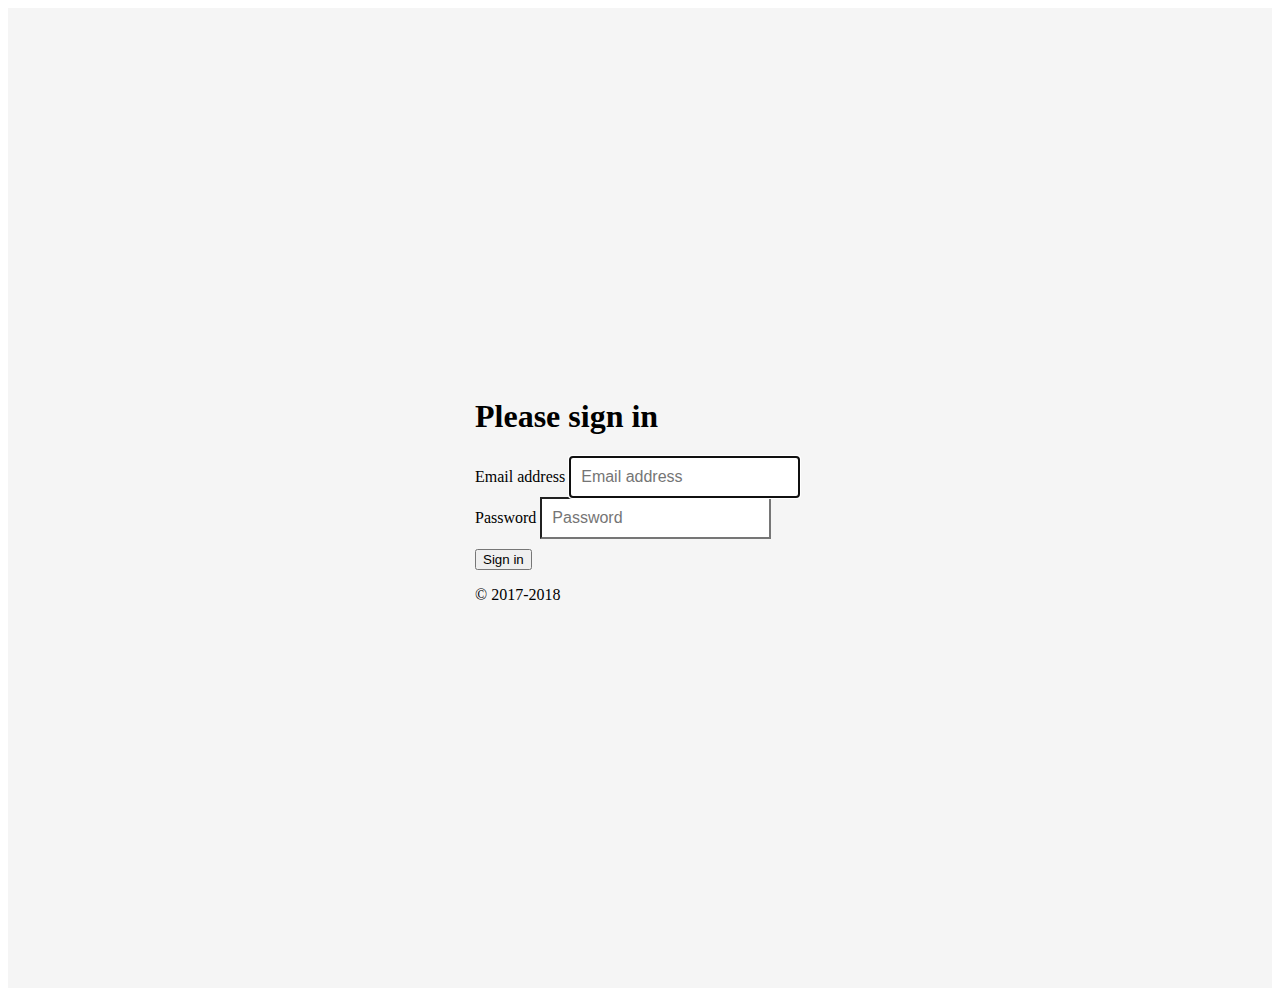
<file: login.html>
<!DOCTYPE html>
<html>

<head>
  <meta charset="UTF-8">
  <meta name="viewport" content="width=device-width,initial-scale=1">
  <title>My Login</title>
  <link rel="stylesheet" href="https://stackpath.bootstrapcdn.com/bootstrap/4.1.3/css/bootstrap.min.css" integrity="sha384-MCw98/SFnGE8fJT3GXwEOngsV7Zt27NXFoaoApmYm81iuXoPkFOJwJ8ERdknLPMO"
    crossorigin="anonymous">
  <link rel="stylesheet" href="css/signin.css">
</head>

<body>
  <div class="signin-wrapper text-center">
    <form class="form-signin">
      <h1 class="h3 mb-3 font-weight-normal">Please sign in</h1>
      <label for="inputEmail" class="sr-only">Email address</label>
      <input type="email" id="inputEmail" class="form-control" placeholder="Email address" required="" autofocus="">
      <label for="inputPassword" class="sr-only">Password</label>
      <input type="password" id="inputPassword" class="form-control" placeholder="Password" required="">
      <button class="btn btn-lg btn-primary btn-block" type="submit">Sign in</button>
      <p class="mt-5 mb-3 text-muted">© 2017-2018</p>
    </form>
  </div>

</body>

</html>
</file>
<file: css/signin.css>
html,
body,
#app {
  height: 100%;
}

.signin-wrapper {
    height: 100%;
  display: -ms-flexbox;
  display: flex;
  -ms-flex-align: center;
  align-items: center;
  padding-top: 40px;
  padding-bottom: 40px;
  background-color: #f5f5f5;
}

.form-signin {
  width: 100%;
  max-width: 330px;
  padding: 15px;
  margin: auto;
}
.form-signin .checkbox {
  font-weight: 400;
}
.form-signin .form-control {
  position: relative;
  box-sizing: border-box;
  height: auto;
  padding: 10px;
  font-size: 16px;
}
.form-signin .form-control:focus {
  z-index: 2;
}
.form-signin input[type="email"] {
  margin-bottom: -1px;
  border-bottom-right-radius: 0;
  border-bottom-left-radius: 0;
}
.form-signin input[type="password"] {
  margin-bottom: 10px;
  border-top-left-radius: 0;
  border-top-right-radius: 0;
}
</file>
